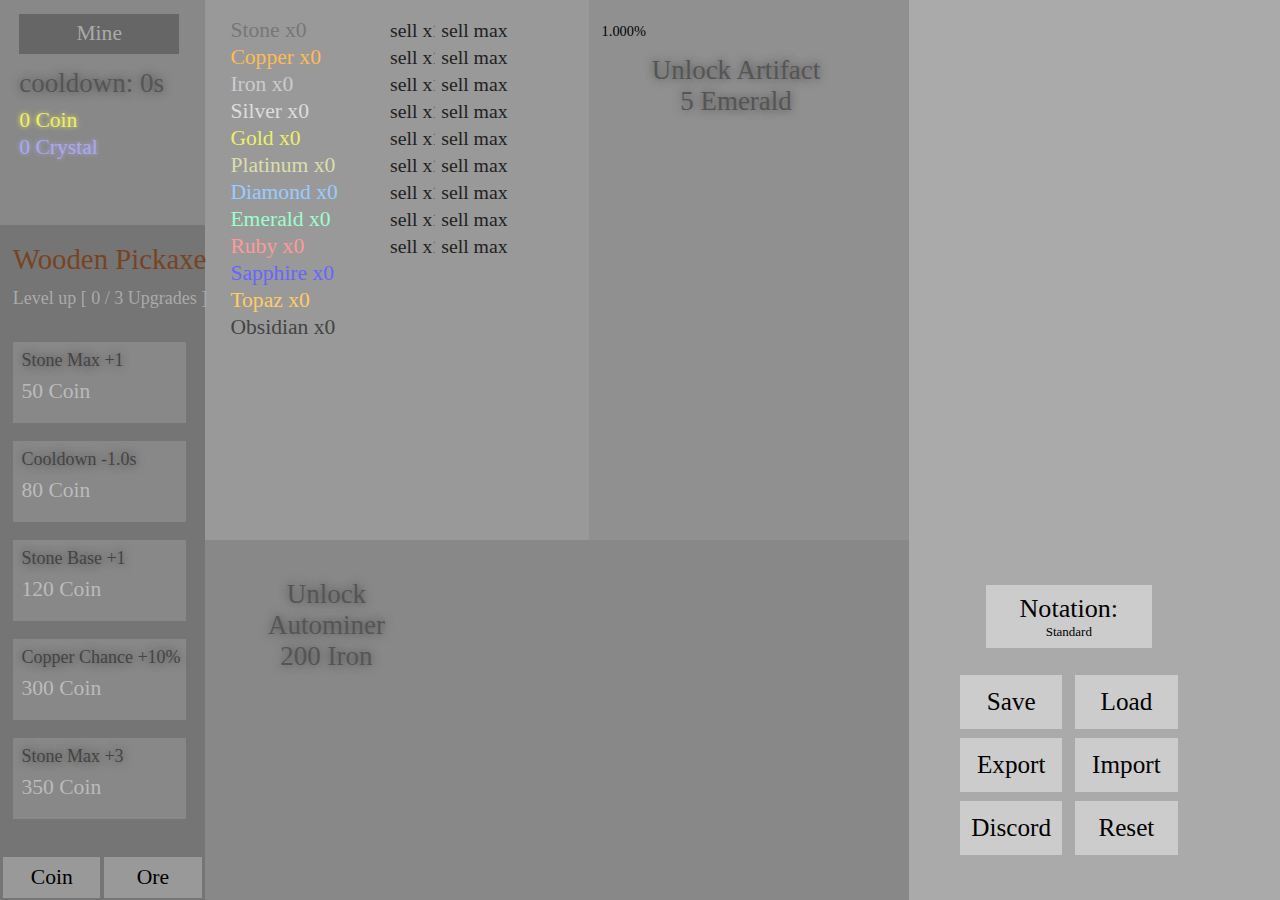
<file: index.html>
<html>
<title>Infinity Miner</title>
<link rel="stylesheet" href="styles/main.css">
</link>
<link rel="stylesheet" href="styles/ore.css">
</link>

<body>
  <div id="container1"></div>
  <div id="container2"></div>
  <div id="container3"></div>
  <div id="container4"></div>
  <div id="container5"></div>
  <button id="mine" type="button" onclick="mine()">Mine</button>
  <div id="cooldown">cooldown: 5.0s</div>
  <div id="coin">0 Coin</div>
  <div id="crystal">0 Crystal</div>
  <button id="automine" onclick="automineswitch()">Auto<br><span id="automineswitch"
      style="font-size: small">OFF</span></button>
  <div id="ore">
    <div id="stone">Stone x0</div><button id="stonesell1" class="sell" type="button" onclick="stonesell1()">sell
      x1</button>
    <button id="stonesellmax" type="button" class="sell" onclick="stonesellmax()">sell max</button>
    <div id="copper">Copper x0</div><button id="coppersell1" class="sell" type="button" onclick="coppersell1()">sell
      x1</button>
    <button id="coppersellmax" type="button" class="sell" onclick="coppersellmax()">sell max</button>
    <div id="iron">Iron x0</div><button id="ironsell1" class="sell" type="button" onclick="ironsell1()">sell x1</button>
    <button id="ironsellmax" type="button" class="sell" onclick="ironsellmax()">sell max</button>
    <div id="silver">Silver x0</div><button id="silversell1" class="sell" type="button" onclick="silversell1()">sell
      x1</button>
    <button id="silversellmax" type="button" class="sell" onclick="silversellmax()">sell max</button>
    <div id="gold">Gold x0</div><button id="goldsell1" class="sell" type="button" onclick="goldsell1()">sell x1</button>
    <button id="goldsellmax" type="button" class="sell" onclick="goldsellmax()">sell max</button>
    <div id="platinum">Platinum x0</div><button id="platinumsell1" class="sell" type="button"
      onclick="platinumsell1()">sell x1</button>
    <button id="platinumsellmax" type="button" class="sell" onclick="platinumsellmax()">sell max</button>
    <div id="diamond">Diamond x0</div><button id="diamondsell1" class="sell" type="button" onclick="diamondsell1()">sell
      x1</button>
    <button id="diamondsellmax" type="button" class="sell" onclick="diamondsellmax()">sell max</button>
    <div id="emerald">Emerald x0</div><button id="emeraldsell1" class="sell" type="button" onclick="emeraldsell1()">sell
      x1</button>
    <button id="emeraldsellmax" type="button" class="sell" onclick="emeraldsellmax()">sell max</button>
    <div id="ruby">Ruby x0</div><button id="rubysell1" class="sell" type="button" onclick="rubysell1()">sell
      x1</button>
    <button id="rubysellmax" type="button" class="sell" onclick="rubysellmax()">sell max</button>
    <div id="sapphire">Sapphire x0</div>
    <div id="topaz">Topaz x0</div>
    <div id="obsidian">Obsidian x0</div>
  </div>
  <div id="pick">
    <div id="curpicklv">Wooden Pickaxe</div>
    <div id="picklvup" onclick="test()">Level up [ 0 / 2 Upgrades ]</div>
    <div id="stonepermine">1 ~ 2</div>
    <div id="pickupgrades">
      <div id="pickupgrade1" onclick="pickupgrade(0)">
        <div id="pickupgrade1detail" class="pickupgradedetail"></div>
        <div id="pickupgrade1price" class="pickupgradeprice"></div>
      </div>
      <div id="pickupgrade2" onclick="pickupgrade(1)">
        <div id="pickupgrade2detail" class="pickupgradedetail"></div>
        <div id="pickupgrade2price" class="pickupgradeprice"></div>
      </div>
      <div id="pickupgrade3" onclick="pickupgrade(2)">
        <div id="pickupgrade3detail" class="pickupgradedetail"></div>
        <div id="pickupgrade3price" class="pickupgradeprice"></div>
      </div>
      <div id="pickupgrade4" onclick="pickupgrade(3)">
        <div id="pickupgrade4detail" class="pickupgradedetail"></div>
        <div id="pickupgrade4price" class="pickupgradeprice"></div>
      </div>
      <div id="pickupgrade5" onclick="pickupgrade(4)">
        <div id="pickupgrade5detail" class="pickupgradedetail"></div>
        <div id="pickupgrade5price" class="pickupgradeprice"></div>
      </div>
    </div>
    <button id="coinupgrade" onclick="upgradeselect(0)">Coin</button>
    <button id="oreupgrade" onclick="upgradeselect(1)">Ore</button>
  </div>
  <div id="autominer">
    <div>
      <button id="autominerlocked" onclick="unlock()">Unlock Autominer<br>200 Iron</button>
    </div>
    <div>
      <div id="autominerselected" class="autominer">stone</div>
      <button id="autominertierup" class="autominer" onclick="tierup()"></button>
      <button id="autominerintervalup" class="autominer" onclick="intervalup()"></button>
      <button id="autominerpowerup" class="autominer" onclick="powerup()"></button>
      <button id="autominerselectleft" class="autominer" onclick="select(-1)">◀</button>
      <button id="autominerselectright" class="autominer" onclick="select(1)">▶</button>
    </div>
  </div>
  <div id="setting">
    <button id="notationchange" onclick="notationc()">Notation:<br><span id="notationname"
        style="font-size: small">Standard</span></button>
    <button id="save" onclick="save()">Save</button>
    <button id="load" onclick="load()">Load</button>
    <button id="export" onclick="exportdata()">Export</button>
    <button id="import" onclick="importdata()">Import</button>
    <button id="discord" onclick="window.open(`https://discord.gg/mcUPN5w`, `_blank`);">Discord</button>
    <button id="reset" onclick="reset()">Reset</button>
    <input type="text" id="selected" style="display: none"></input>
  </div>
  <div id="artifact">
    <div>
      <button id="artifactlocked" onclick="unlockartifact()">Unlock Artifact<br>5 Emerald</button>
    </div>
    <div id="commonbox" class="artifact box">Common Box x0</div><button id="commonboxopen" class="artifact box boxopen"
      onclick="openbox(0)">Open</button>
    <div id="uncommonbox" class="artifact box">Uncommon Box x0</div>
    <div id="rarebox" class="artifact box">Rare Box x0</div>
    <div id="epicbox" class="artifact box">Epic Box x0</div>
    <div id="legendbox" class="artifact box">Legendary Box x0</div>
    <div id="artifactlist1" class="artifact artifacts"></div>
    <button id="boxselect" class="artifact" onclick="artifactselect(0)">Box</button>
    <button id="artifactselect" class="artifact" onclick="artifactselect(1)">Artifact</button>
    <div id="artifacts1" class="artifact artifacts" onclick="artifactclick(1)">
      <span id="AFname1" style="color: #555; text-shadow: 0px 0px 10px #666">Improved Gear</span>
      <span id="AFrarity1" style="color: #fb5; text-shadow: 0px 0px 10px #c95">[common]</span>
      <div id="AFlevel1" style="color: #ddd; text-shadow: 0px 0px 10px #ddd; font-size: 2.1vmin">Lv. 0 / 30</div>
      <div id="AFdesc1" style="font-size: 1.9vmin; color: #444">Decrease Autominer Interval Limit</div>
    </div>
    <div id="artifacts2" class="artifact artifacts" onclick="artifactclick(2)">
      <span id="AFname2" style="color: #555; text-shadow: 0px 0px 10px #666">Improved Gear</span>
      <span id="AFrarity2" style="color: #fb5; text-shadow: 0px 0px 10px #c95">[common]</span>
      <div id="AFlevel2" style="color: #ddd; text-shadow: 0px 0px 10px #ddd; font-size: 2.1vmin">Lv. 0 / 30</div>
      <div id="AFdesc2" style="font-size: 1.9vmin; color: #444">Decrease Autominer Interval Limit</div>
    </div>
    <div id="artifacts3" class="artifact artifacts" onclick="artifactclick(3)">
      <span id="AFname3" style="color: #555; text-shadow: 0px 0px 10px #666">Improved Gear</span>
      <span id="AFrarity3" style="color: #fb5; text-shadow: 0px 0px 10px #c95">[common]</span>
      <div id="AFlevel3" style="color: #ddd; text-shadow: 0px 0px 10px #ddd; font-size: 2.1vmin">Lv. 0 / 30</div>
      <div id="AFdesc3" style="font-size: 1.9vmin; color: #444">Decrease Autominer Interval Limit</div>
    </div>
    <div id="artifacts4" class="artifact artifacts" onclick="artifactclick(4)">
      <span id="AFname4" style="color: #555; text-shadow: 0px 0px 10px #666">Improved Gear</span>
      <span id="AFrarity4" style="color: #fb5; text-shadow: 0px 0px 10px #c95">[common]</span>
      <div id="AFlevel4" style="color: #ddd; text-shadow: 0px 0px 10px #ddd; font-size: 2.1vmin">Lv. 0 / 30</div>
      <div id="AFdesc4" style="font-size: 1.9vmin; color: #444">Decrease Autominer Interval Limit</div>
    </div>
    <button id="artifactsleft" class="artifact artifacts" onclick="artifacttab(-1)">◀</button>
    <button id="artifactsright" class="artifact artifacts" onclick="artifacttab(1)">▶</button>

  </div>
  <div id="debug">
    <div class="debug" id="Stonegain" style="position: absolute; top: 2.5%; left: 39%; font-size: 1.6vmin">1 - 2</div>
    <div class="debug" id="Coppergain" style="position: absolute; top: 5.5%; left: 39%; font-size: 1.6vmin">1 - 2</div>
    <div class="debug" id="Irongain" style="position: absolute; top: 8.5%; left: 39%; font-size: 1.6vmin">1 - 2</div>
    <div class="debug" id="Silvergain" style="position: absolute; top: 11.5%; left: 39%; font-size: 1.6vmin">1 - 2</div>
    <div class="debug" id="Goldgain" style="position: absolute; top: 14.5%; left: 39%; font-size: 1.6vmin">1 - 2</div>
    <div class="debug" id="Platinumgain" style="position: absolute; top: 17.5%; left: 39%; font-size: 1.6vmin">1 - 2
    </div>
    <div class="debug" id="Diamondgain" style="position: absolute; top: 20.5%; left: 39%; font-size: 1.6vmin">1 - 2
    </div>
    <div class="debug" id="Emeraldgain" style="position: absolute; top: 23.5%; left: 39%; font-size: 1.6vmin">1 - 2
    </div>
    <div class="debug" id="Rubygain" style="position: absolute; top: 26.5%; left: 39%; font-size: 1.6vmin">1 - 2
    </div>
    <div class="debug" id="Boxgain" style="position: absolute; top: 2.5%; left: 47%; font-size: 1.6vmin">2%
    </div>
    <div class="debug" id="autominergaintick" style="position: absolute; top: 61%; left: 20%; font-size: 1.6vmin">10
      Stone / tick</div>
    <div class="debug" id="autominergainsec" style="position: absolute; top: 63%; left: 20%; font-size: 1.6vmin">10
      Stone / second</div>
  </div>

  <script src="javascript/variables.js"></script>
  <script src="javascript/upgrades.js"></script>
  <script src="javascript/loop.js"></script>
  <script src="javascript/data.js"></script>
  <script>
    window.addEventListener("keydown", (e) => {
      if (e.key == "F4") {
        if (debug == false) { debug = true }
        else { debug = false }
      }
    })
    function automineswitch() {
      if (automine == true) {
        automine = false
        document.getElementById("automine").style.backgroundColor = "#aaa"
        document.getElementById("automineswitch").innerHTML = "OFF"; return
      }
      automine = true
      document.getElementById("automine").style.backgroundColor = "#eea"
      document.getElementById("automineswitch").innerHTML = "ON"
    }
    function reset() {
      a = confirm("정말로 리셋하시겠습니까?");
      if (a) { localStorage.clear(); load() }
    }
    function upgradeselect(number) {
      selectedupgrade = number
    }
    function artifactselect(number) {
      selectedartifact = number
    }
    function artifactclick(number) {
      clickedartifact = number
      clicktimer = 50
    }
    function unlock() {
      if (autominerunlock == false && iron >= 200) {
        iron -= 200
        autominerunlock = true
      }
    }
    function tierup() {
      if (orelist[autominertier] >= tierupgprice[autominertier].split(" ")[0]) {
        if (autominertier == 1) {
          copper -= 3000
        }
        if (autominertier == 2) {
          iron -= 2000
        }
        if (autominertier == 3) {
          silver -= 1500
        }
        if (autominertier == 4) {
          gold -= 1750
        }
        if (autominertier == 5) {
          platinum -= 4000
        }
        if (autominertier == 6) {
          diamond -= 10000
        }
        autominertier++
      }
    }
    function intervalup() {
      if (intervalupgs >= 39) {
      intervale = 950
    } else { intervale = 900 }
    if (artifactstat[0]["level"] >= 1) {intervalLimit = 50 / (1.5 ** (artifactstat[0]["level"] + 1))}
    else {intervalLimit = 50}
    nextinterval = autominerinterval * intervale
      if (iron >= Math.floor(300 * (1.35 + 0.005 * intervalupgs) ** intervalupgs)) {
        if (3000 * (0.9 ** intervalupgs) > 50) {
          iron -= Math.floor(300 * (1.35 + 0.005 * intervalupgs) ** intervalupgs)
          intervalupgs++
        } else if (50 * (0.95 ** (intervalupgs - 39)) > intervalLimit) {
          iron -= Math.floor(300 * (1.35 + 0.005 * intervalupgs) ** intervalupgs)
          intervalupgs++
        }
      }
    }
    function powerup() {
      if (copper >= Math.floor(1000 * ((1.15 * (1.005 ** powerupgs)) ** powerupgs))) {
        copper -= Math.floor(1000 * ((1.15 * (1.005 ** powerupgs)) ** powerupgs))
        powerupgs++
      }
    }
    load()
    function isCommon(element) {
      if (element.rarity === 0) {
        return true;
      }
    }
    function isUncommon(element) {
      if (element.rarity === 1) {
        return true;
      }
    }
    function isRare(element) {
      if (element.rarity === 2) {
        return true;
      }
    }
    function isTrue(element) {
      if (element.level != 0) {
        return true;
      }
    }
    function openbox(number) {
      if (box[number] >= 1) {
        box[number] -= 1
        seed = random(1, 10000)
        if (seed <= 8000) {
          commons = artifactstat.filter(isCommon)
          seed2 = random(0, commons.length - 1)
          console.log(commons)
          artifactstat[artifactstat[seed2]["id"]]["level"] += 1
          if (artifactstat[artifactstat[seed2]["id"]]["level"] > artifactstat[artifactstat[seed2]["id"]]["maxlevel"]) {
            artifactstat[artifactstat[seed2]["id"]]["level"] = artifactstat[artifactstat[seed2]["id"]]["maxlevel"]
          }
        } else if (seed <= 9500) {
          uncommons = artifactstat.filter(isUncommon)
          seed2 = random(1, uncommons.length)
          artifactstat[artifactstat[seed2]["id"]]["level"] += 1
          if (artifactstat[artifactstat[seed2]["id"]]["level"] > artifactstat[artifactstat[seed2]["id"]]["maxlevel"]) {
            artifactstat[artifactstat[seed2]["id"]]["level"] = artifactstat[artifactstat[seed2]["id"]]["maxlevel"]
          }
        } else if (seed <= 10000) {
          rares = artifactstat.filter(isRare)
          seed2 = random(1, rares.length)
          artifactstat[artifactstat[seed2]["id"]]["level"] += 1
          if (artifactstat[artifactstat[seed2]["id"]]["level"] > artifactstat[artifactstat[seed2]["id"]]["maxlevel"]) {
            artifactstat[artifactstat[seed2]["id"]]["level"] = artifactstat[artifactstat[seed2]["id"]]["maxlevel"]
          }
        }
      }
    }
    function select(number) {
      selectedore += number
      if (selectedore < 1) { selectedore = 1 }
      if (selectedore > autominertier) { selectedore = autominertier }
    }
    function random(a, b) {
      return Math.floor(Math.random() * (b - a + 1) + a)
    }
    function getore(ore) {
      if (ore[0] == 2) {
        return Math.floor((random(ore[2], ore[2] + ore[3]) * ((artifactstat[2]["level"] + 1) ** 1.4)) * crit)
      }
      else if (ore[0] == 1) {
        if (random(1, 100) < ore[1]) {
          return Math.floor(((artifactstat[2]["level"] + 1) ** 1.4) * crit)
        }
        else {
          return 0
        }
      }
      else if (ore[0] == 0) {
        return 0
      }
    }
    function getbox(number) {
      if (random(1, 100000) <= number && boxgain < 10) {
        box[0] += 1
        boxgain += 1
        console.log(boxgain)
      }
    }
    function mine() {
      if (curcooldown <= 0) {
        if (random(1, 100) <= artifactstat[1]["level"] * 2) {
          crit = Math.floor(30 * (1.4 ** (artifactstat[1]["level"] - 1))) / 10
          console.log(crit)
        } else { crit = 1 }
        if (automine == true) { curcooldown = Math.floor(5 * cooldown * ((artifactstat[2]["level"] + 1) ** 1.2)) } else { curcooldown = Math.floor(cooldown * ((artifactstat[2]["level"] + 1) ** 1.2)) }
        stone += getore(stonetype)
        copper += getore(coppertype)
        iron += getore(irontype)
        silver += getore(silvertype)
        gold += getore(goldtype)
        platinum += getore(platinumtype)
        diamond += getore(diamondtype)
        emerald += getore(emeraldtype)
        ruby += getore(rubytype)
        if (artifactunlock == true) {
          if (automine == true) {
            getbox(Math.floor((artifactstat[2]["level"] + 1) ** 1.4) * 200 / (2 ** boxgain))
          } else {
            getbox(Math.floor((artifactstat[2]["level"] + 1) ** 1.4) * 1000 / (2 ** boxgain))
          }
        }
        minecount += 1
      }
    }
    { // sell
      function stonesell1() {
        if (stone > 0) {
          stone -= 1
          coin += Math.floor(10 * sellmult * (minecount ** (0.13 + (0.02 * artifactstat[4]["level"]))))
        }
      }
      function stonesellmax() {
        coin += Math.floor(stone * 10 * sellmult * (minecount ** (0.13 + (0.02 * artifactstat[4]["level"]))))
        stone = 0
      }
      function coppersell1() {
        if (copper > 0) {
          copper -= 1
          coin += Math.floor(100 * sellmult * (minecount ** (0.13 + (0.02 * artifactstat[4]["level"]))))
        }
      }
      function coppersellmax() {
        coin += Math.floor(copper * 100 * sellmult * (minecount ** (0.13 + (0.02 * artifactstat[4]["level"]))))
        copper = 0
      }
      function ironsell1() {
        if (iron > 0) {
          iron -= 1
          coin += Math.floor(1300 * sellmult * (minecount ** (0.13 + (0.02 * artifactstat[4]["level"]))))
        }
      }
      function ironsellmax() {
        coin += Math.floor(iron * 1300 * sellmult * (minecount ** (0.13 + (0.02 * artifactstat[4]["level"]))))
        iron = 0
      }
      function silversell1() {
        if (silver > 0) {
          silver -= 1
          coin += Math.floor(25000 * sellmult * (minecount ** (0.13 + (0.02 * artifactstat[4]["level"]))))
        }
      }
      function silversellmax() {
        coin += Math.floor(silver * 25000 * sellmult * (minecount ** (0.13 + (0.02 * artifactstat[4]["level"]))))
        silver = 0
      }
      function goldsell1() {
        if (gold > 0) {
          gold -= 1
          coin += Math.floor(1e6 * sellmult * (minecount ** (0.13 + (0.02 * artifactstat[4]["level"]))))
        }
      }
      function goldsellmax() {
        coin += Math.floor(gold * 1e6 * sellmult * (minecount ** (0.13 + (0.02 * artifactstat[4]["level"]))))
        gold = 0
      }
      function platinumsell1() {
        if (platinum > 0) {
          platinum -= 1
          coin += Math.floor(8e7 * sellmult * (minecount ** (0.13 + (0.02 * artifactstat[4]["level"]))))
        }
      }
      function platinumsellmax() {
        coin += Math.floor(platinum * 8e7 * sellmult * (minecount ** (0.13 + (0.02 * artifactstat[4]["level"]))))
        platinum = 0
      }
      function diamondsell1() {
        if (diamond > 0) {
          diamond -= 1
          coin += Math.floor(2e10 * sellmult * (minecount ** (0.13 + (0.02 * artifactstat[4]["level"]))))
        }
      }
      function diamondsellmax() {
        coin += Math.floor(diamond * 2e10 * sellmult * (minecount ** (0.13 + (0.02 * artifactstat[4]["level"]))))
        diamond = 0
      }
      function emeraldsell1() {
        if (emerald > 0) {
          emerald -= 1
          coin += Math.floor(5e13 * sellmult * (minecount ** (0.13 + (0.02 * artifactstat[4]["level"]))))
        }
      }
      function emeraldsellmax() {
        coin += Math.floor(emerald * 5e13 * sellmult * (minecount ** (0.13 + (0.02 * artifactstat[4]["level"]))))
        emerald = 0
      }
      function rubysell1() {
        if (ruby > 0) {
          ruby -= 1
          coin += Math.floor(5e17 * sellmult * (minecount ** (0.13 + (0.02 * artifactstat[4]["level"]))))
        }
      }
      function rubysellmax() {
        coin += Math.floor(ruby * 5e17 * sellmult * (minecount ** (0.13 + (0.02 * artifactstat[4]["level"]))))
        ruby = 0
      }
    }
    function artifacttab(number) {
      if (artifactunlocked.length == 0) { console.log("no artifacts"); return }
      artifactpage += number
      if (artifactpage < 0) {
        artifactpage = 0
      }
      if (artifactpage > Math.floor((artifactunlocked.length - 1) / 4)) {
        artifactpage = Math.floor((artifactunlocked.length - 1) / 4)
      }
    }
    function logarithm(number) {
      if (number == 0) { return 0 }
      if (number == Infinity) { return "Infinity" }
      return "e" + Math.log10(number).toFixed(2)
    }
    function hexatrigesimal(number) {
      return number.toString(36)
    }
    function error(number) {
      a = 'E'
      a = a + String.fromCharCode(random(769, 878))
      a = a + 'R'
      a = a + String.fromCharCode(random(769, 878))
      a = a + 'R'
      a = a + String.fromCharCode(random(769, 878))
      a = a + 'O'
      a = a + String.fromCharCode(random(769, 878))
      a = a + 'R'
      a = a + String.fromCharCode(random(769, 878))
      return a
    }
    function letters(number) {
      standards = []
      for (j = 97; j < 123; j++) {
        standards.push(String.fromCharCode(j))
      }
      standardpointer = -1
      if (number == Infinity) { return "Infinity" }
      if (number < 1000) {
        return Math.floor(number)
      } else if (number < 1000 ** (standards.length - 1)) {
        returnnumber = number
        while (returnnumber >= 1000) {
          returnnumber /= 1000
          standardpointer += 1
        }
        result = String(returnnumber.toFixed(1)) + standards[standardpointer]
        return result
      } else {
        return scientific(number)
      }
    }
    function scientific(number) {
      if (number == Infinity) { return "Infinity" }
      if (number < 1000) {
        return Math.floor(number)
      } else {
        return number.toExponential(2).replace("+", "")
      }
    }
    function standard(number) {
      const standards = [' K', ' M', ' B', ' T', ' Qa', ' Qt', ' Sx', ' Sp', ' Oc', ' No', ' Dc', ' UDc', ' DDc', ' TDc', ' QaDc', ' QtDc', ' SxDc', ' SpDc', ' ODc', ' NDc', ' Vg', ' UVg', ' DVg', ' TVg', ' QaVg', ' QtVg', ' SxVg', ' SpVg', ' OVg', ' NVg', ' Tg']
      standardpointer = -1
      if (number == Infinity) { return "Infinity" }
      if (number < 1000) {
        return Math.floor(number)
      } else if (number < 1000 ** (standards.length - 1)) {
        returnnumber = number
        while (returnnumber >= 1000) {
          returnnumber /= 1000
          standardpointer += 1
        }
        result = String(returnnumber.toFixed(1)) + standards[standardpointer]
        return result
      } else {
        return scientific(number)
      }
    }
    function engineering(number) {
      standardpointer = 0
      if (number == Infinity) { return "Infinity" }
      if (number < 1000) {
        return Math.floor(number)
      } else if (number < 1000 ** (standards.length - 1)) {
        returnnumber = number
        while (returnnumber >= 1000) {
          returnnumber /= 1000
          standardpointer += 3
        }
        if (returnnumber > 100) {result = returnnumber.toFixed(1) + 'e' + standardpointer} else {result = returnnumber.toFixed(2) + 'e' + standardpointer}
        return result
      } else {
        return scientific(number)
      }
    }
    function unlockartifact() {
      if (emerald >= 5) {
        emerald -= 5
        artifactunlock = true
        box[0] += 1
      }
    }
    function notation(number) {
      if (notationsel == 0) return standard(number)
      if (notationsel == 1) return scientific(number)
      if (notationsel == 2) return engineering(number)
      if (notationsel == 3) return letters(number)
      if (notationsel == 4) return logarithm(number)
      if (notationsel == 5) return error(number)
    }
    function notationc() {
      notationsel += 1
      if (notationsel > 4) { notationsel = 0 }
    }
  </script>
</body>

</html>
</file>
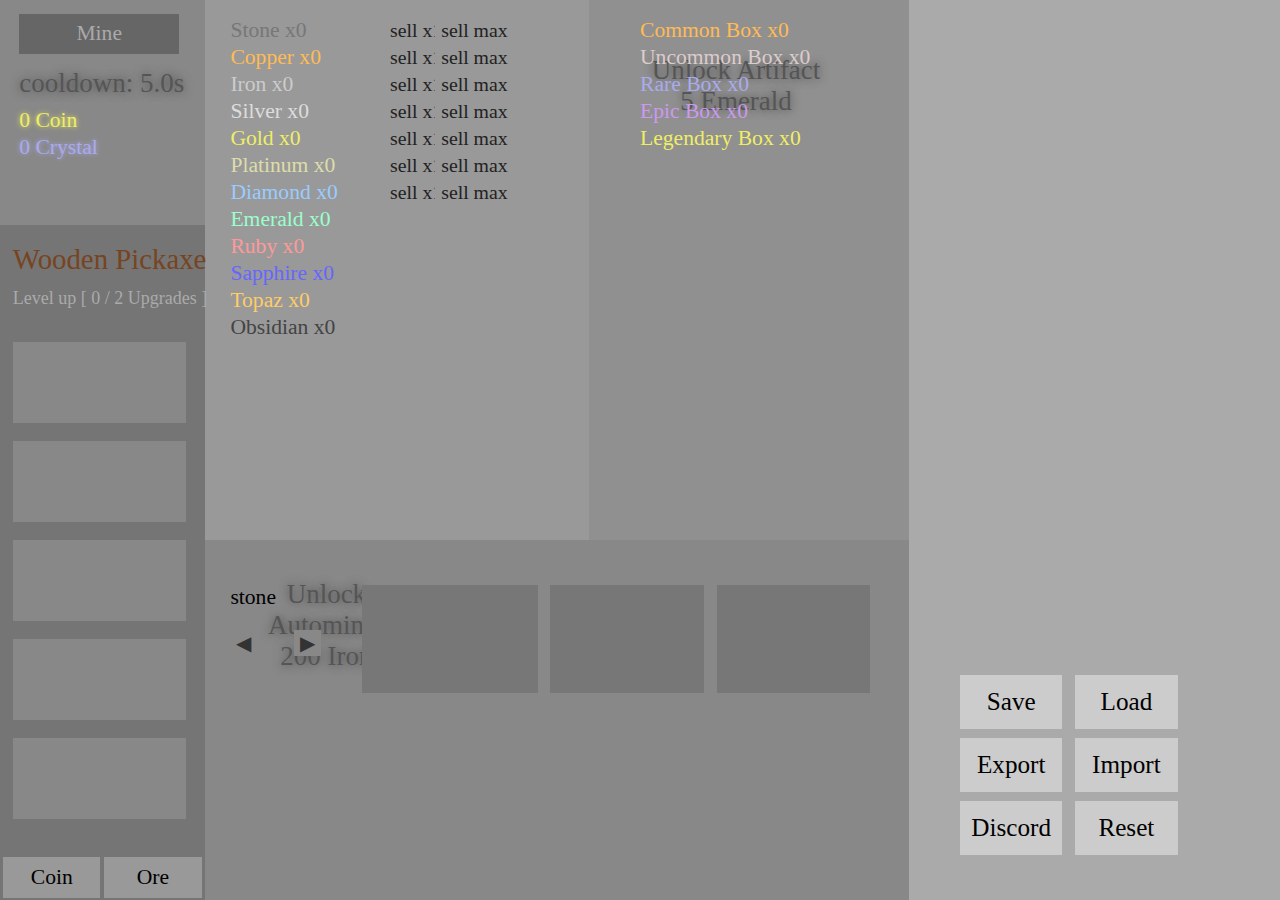
<file: main.html>
<html>
  <title>Infinity Miner</title>
  <link rel="stylesheet" href="styles/main.css"></link>
  <link rel="stylesheet" href="styles/ore.css"></link>
  <body> 
    <div id="container1"></div>
    <div id="container2"></div>
    <div id="container3"></div>
    <div id="container4"></div>
    <div id="container5"></div>
      <button id="mine" type="button" onclick="mine()">Mine</button>
      <div id="cooldown">cooldown: 5.0s</div>
      <div id="coin">0 Coin</div>
      <div id="crystal">0 Crystal</div>
    <div id="ore">
      <div id="stone">Stone x0</div><button id="stonesell1" class="sell" type="button" onclick="stonesell1()">sell x1</button>
      <button id="stonesellmax" type="button" class="sell" onclick="stonesellmax()">sell max</button>
      <div id="copper">Copper x0</div><button id="coppersell1" class="sell" type="button" onclick="coppersell1()">sell x1</button>
      <button id="coppersellmax" type="button" class="sell" onclick="coppersellmax()">sell max</button>
      <div id="iron">Iron x0</div><button id="ironsell1" class="sell" type="button" onclick="ironsell1()">sell x1</button>
      <button id="ironsellmax" type="button" class="sell" onclick="ironsellmax()">sell max</button>
      <div id="silver">Silver x0</div><button id="silversell1" class="sell" type="button" onclick="silversell1()">sell x1</button>
      <button id="silversellmax" type="button" class="sell" onclick="silversellmax()">sell max</button>
      <div id="gold">Gold x0</div><button id="goldsell1" class="sell" type="button" onclick="goldsell1()">sell x1</button>
      <button id="goldsellmax" type="button" class="sell" onclick="goldsellmax()">sell max</button>
      <div id="platinum">Platinum x0</div><button id="platinumsell1" class="sell" type="button" onclick="platinumsell1()">sell x1</button>
      <button id="platinumsellmax" type="button" class="sell" onclick="platinumsellmax()">sell max</button>
      <div id="diamond">Diamond x0</div><button id="diamondsell1" class="sell" type="button" onclick="diamondsell1()">sell x1</button>
      <button id="diamondsellmax" type="button" class="sell" onclick="diamondsellmax()">sell max</button>
      <div id="emerald">Emerald x0</div>
      <div id="ruby">Ruby x0</div>
      <div id="sapphire">Sapphire x0</div>
      <div id="topaz">Topaz x0</div>
      <div id="obsidian">Obsidian x0</div>
    </div>
    <div id="pick">
      <div id="curpicklv">Wooden Pickaxe</div>
      <div id="picklvup" onclick="test()">Level up [ 0 / 2 Upgrades ]</div>
      <div id="stonepermine">1 ~ 2</div>
      <div id="pickupgrades">
        <div id="pickupgrade1" onclick="pickupgrade(0)">
          <div id="pickupgrade1detail" class="pickupgradedetail"></div>
          <div id="pickupgrade1price" class="pickupgradeprice"></div>
        </div>
        <div id="pickupgrade2" onclick="pickupgrade(1)">
          <div id="pickupgrade2detail" class="pickupgradedetail"></div>
          <div id="pickupgrade2price" class="pickupgradeprice"></div>
        </div>
        <div id="pickupgrade3" onclick="pickupgrade(2)">
          <div id="pickupgrade3detail" class="pickupgradedetail"></div>
          <div id="pickupgrade3price" class="pickupgradeprice"></div>
        </div>
        <div id="pickupgrade4" onclick="pickupgrade(3)">
          <div id="pickupgrade4detail" class="pickupgradedetail"></div>
          <div id="pickupgrade4price" class="pickupgradeprice"></div>
        </div>
        <div id="pickupgrade5" onclick="pickupgrade(4)">
          <div id="pickupgrade5detail" class="pickupgradedetail"></div>
          <div id="pickupgrade5price" class="pickupgradeprice"></div>
        </div>
      </div>
      <button id="coinupgrade" onclick="upgradeselect(0)">Coin</button>
      <button id="oreupgrade" onclick="upgradeselect(1)">Ore</button>
    </div>
    <div id="autominer">
      <div>
        <button id="autominerlocked" onclick="unlock()">Unlock Autominer<br>200 Iron</button>
      </div>
      <div>
        <div id="autominerselected" class="autominer">stone</div>   
        <button id="autominertierup" class="autominer" onclick="tierup()"></button>
        <button id="autominerintervalup" class="autominer" onclick="intervalup()"></button>
        <button id="autominerpowerup" class="autominer" onclick="powerup()"></button>
        <button id="autominerselectleft" class="autominer" onclick="select(-1)">◀</button>
        <button id="autominerselectright" class="autominer" onclick="select(1)">▶</button>
      </div>
    </div>
    <div id="setting">
      <button id="save" onclick="save()">Save</button>
      <button id="load" onclick="load()">Load</button>
      <button id="export" onclick="exportdata()">Export</button>
      <button id="import" onclick="importdata()">Import</button>
      <button id="discord" onclick="window.open(`https://discord.gg/mcUPN5w`, `_blank`);">Discord</button>
      <button id="reset" onclick="reset()">Reset</button>
      <input type="text" id="selected" style="display: none"></input>
    </div>
    <div id="artifact">
      <div>
        <button id="artifactlocked" onclick="unlockartifact()">Unlock Artifact<br>5 Emerald</button>
      </div>
      <div id="commonbox" class="box">Common Box x0</div>
      <div id="uncommonbox" class="box">Uncommon Box x0</div>
      <div id="rarebox" class="box">Rare Box x0</div>
      <div id="epicbox" class="box">Epic Box x0</div>
      <div id="legendbox" class="box">Legendary Box x0</div>
    </div>
    
    <script href="javascript/variables.js"></script>
    <script href="javascript/upgrades.js"></script>
    <script>
      function reset() {
        a = confirm("정말로 리셋하시겠습니까?"); 
        if (a) {localStorage.clear(); load()}
      }
      function upgradeselect(number) {
        selectedupgrade = number
      } 
      function exportdata() {
        obj = document.getElementById("selected");
        obj.style.display = 'block'
        obj.value = btoa(JSON.stringify(localStorage));
        obj.select();
        document.execCommand("copy");
        obj.setSelectionRange(0, 0);
        obj.style.display = 'none'
      }
      function importdata() {
        imp = prompt()
        importjson = JSON.parse(atob(imp))
        localStorage.clear()
        for (i in importjson) {
          localStorage.setItem(i, importjson[i])
        }
        load()
      }
      function unlock() {
        if (autominerunlock == false && iron >= 200) {
          iron -= 200
          autominerunlock = true
        }
      }
      function tierup() {
        if (orelist[autominertier] >= tierupgprice[autominertier].split(" ")[0]) {
          if (autominertier == 1) {
            copper -= 3000
          }
          if (autominertier == 2) {
            iron -= 2000
          }
          if (autominertier == 3) {
            silver -= 1500
          }
          if (autominertier == 4) {
            gold -= 1750
          }
          if (autominertier == 5) {
            platinum -= 4000
          }
          autominertier++
        }
      }
      function intervalup() {
        if (iron >= Math.floor(300 * ((1.2 * (1.011 ** intervalupgs)) ** intervalupgs)) && 
        3000 * (0.9 ** intervalupgs) > 50) {
          iron -= Math.floor(300 * ((1.2 * (1.011 ** intervalupgs)) ** intervalupgs))
          intervalupgs++
        }
      }
      function powerup() {
        if (copper >= Math.floor(1000 * ((1.15 * (1.005 ** powerupgs)) ** powerupgs))) {
          copper -= Math.floor(1000 * ((1.15 * (1.005 ** powerupgs)) ** powerupgs))
          powerupgs++
        }
      }
      function save() {
        localStorage.upgradebought = JSON.stringify(upgradeboughtlist)
        localStorage.oreupgradebought = JSON.stringify(oreupgradeboughtlist)
        localStorage.stone = stone
        localStorage.copper = copper
        localStorage.iron = iron
        localStorage.silver = silver
        localStorage.gold = gold
        localStorage.platinum = platinum
        localStorage.diamond = diamond
        localStorage.emerald = emerald
        localStorage.coin = coin
        localStorage.upgrades = upgrades
        localStorage.cooldown = cooldown
        localStorage.sellmult = sellmult
        localStorage.picklevel = picklevel
        localStorage.autominerunlock = Number(autominerunlock)
        localStorage.autominertier = autominertier
        localStorage.autominerinterval = autominerinterval
        localStorage.autominerpower = autominerpower
        localStorage.autominerpowermult = autominerpowermult
        localStorage.stonetype = JSON.stringify(stonetype)
        localStorage.coppertype = JSON.stringify(coppertype)
        localStorage.irontype = JSON.stringify(irontype)
        localStorage.silvertype = JSON.stringify(silvertype)
        localStorage.goldtype = JSON.stringify(goldtype)
        localStorage.platinumtype = JSON.stringify(platinumtype)
        localStorage.diamondtype = JSON.stringify(diamondtype)
        localStorage.emeraldtype = JSON.stringify(emeraldtype)
        localStorage.intervalupgs = intervalupgs
        localStorage.powerupgs = powerupgs
      }
      function load() {
        upgradeboughtlist = JSON.parse(localStorage.upgradebought || "[]")
        oreupgradeboughtlist = JSON.parse(localStorage.oreupgradebought || "[]")
        stone = Number(localStorage.stone || 0)
        copper = Number(localStorage.copper || 0)
        iron = Number(localStorage.iron || 0)
        silver = Number(localStorage.silver || 0)
        gold = Number(localStorage.gold || 0)
        platinum = Number(localStorage.platinum || 0)
        diamond = Number(localStorage.diamond || 0)
        emerald = Number(localStorage.emerald || 0)
        coin = Number(localStorage.coin || 0)
        upgrades = Number(localStorage.upgrades || 0)
        cooldown = Number(localStorage.cooldown || 50)
        sellmult = Number(localStorage.sellmult || 1)
        picklevel = Number(localStorage.picklevel || 0)
        autominertier = Number(localStorage.autominertier || 1)
        autominerinterval = Number(localStorage.autominerinterval || 3)
        autominerpower = Number(localStorage.autominerpower || 100)
        autominerpowermult = Number(localStorage.autominerpowermult || 1)
        intervalupgs = Number(localStorage.intervalupgs || 0)
        powerupgs = Number(localStorage.powerupgs || 0)
        stonetype = JSON.parse(localStorage.stonetype || "[2, 1, 1]")
        coppertype = JSON.parse(localStorage.coppertype || "[0, 50]")
        irontype = JSON.parse(localStorage.irontype || "[0, 30]")
        silvertype = JSON.parse(localStorage.silvertype || "[0, 10]")
        goldtype = JSON.parse(localStorage.goldtype || "[0, 5]")
        platinumtype = JSON.parse(localStorage.platinumtype || "[0, 3]")
        diamondtype = JSON.parse(localStorage.diamondtype || "[0, 2]")
        emeraldtype = JSON.parse(localStorage.emeraldtype || "[0, 1]")
        autominerunlock = Boolean(Number(localStorage.autominerunlock) || 0)

        // upgrade load
        upgradecopied = []
        upgradelist = []
        deepcopy(upgradelistr, upgradelist)
        deepcopy(oreupgradelistr, oreupgradelist)
        deepcopy(upgradeboughtlist, upgradecopied)
        deepcopy(oreupgradeboughtlist, oreupgradecopied)
        upgradecopied.sort(function(a, b) {
        return a - b;
        })
        oreupgradecopied.sort(function(a, b) {
        return a - b;
        })
        while (upgradecopied.length != 0) {
          upgradelist.splice(upgradecopied[0], 1)
          upgradecopied.shift()
        }
        while (oreupgradecopied.length != 0) { 
          oreupgradelist.splice(oreupgradecopied[0], 1)
          oreupgradecopied.shift()
        }
        upgradelist.push('Unknown | Infinity Coin')
        upgradelist.push('Unknown | Infinity Coin')
        upgradelist.push('Unknown | Infinity Coin')
        upgradelist.push('Unknown | Infinity Coin')
        upgradelist.push('Unknown | Infinity Coin')
        oreupgradelist.push('Unknown | Infinity Ore')
        oreupgradelist.push('Unknown | Infinity Ore')
        oreupgradelist.push('Unknown | Infinity Ore')
        oreupgradelist.push('Unknown | Infinity Ore')
        oreupgradelist.push('Unknown | Infinity Ore') 
      }
      load()
      function select(number) {
        selectedore += number
        if (selectedore < 1) {selectedore = 1}
        if (selectedore > autominertier) {selectedore = autominertier}
      }
      function random(a, b) {
        return Math.floor( Math.random() * ( b - a + 1) + a )
      }
      function getore(ore) {
        if (ore[0] == 2) {
          return random(ore[2], ore[2] + ore[3])
        }
        else if (ore[0] == 1) {
          if (random(1, 100) < ore[1]) {
            return 1
          }
          else {
            return 0
          }
        }
        else if (ore[0] == 0) {
          return 0
        }
      }
      function mine() {
        if (curcooldown <= 0) {
          curcooldown = cooldown
          stone += getore(stonetype)
          copper += getore(coppertype)
          iron += getore(irontype)
          silver += getore(silvertype)
          gold += getore(goldtype)
          platinum += getore(platinumtype)
          diamond += getore(diamondtype)
          emerald += getore(emeraldtype)
        }
      }
      { // sell
      function stonesell1() {
        if (stone > 0) {
          stone -= 1
          coin += Math.floor(10 * sellmult)
        }
      }
      function stonesellmax() {
        coin += Math.floor(stone * 10 * sellmult)
        stone = 0
      }
      function coppersell1() {
        if (copper > 0) {
          copper -= 1
          coin += Math.floor(100 * sellmult)
        }
      }
      function coppersellmax() {
        coin += Math.floor(copper * 100 * sellmult)
        copper = 0
      }
      function ironsell1() {
        if (iron > 0) {
          iron -= 1
          coin += Math.floor(1300 * sellmult)
        }
      }
      function ironsellmax() {
        coin += Math.floor(iron * 1300 * sellmult)
        iron = 0
      }
      function silversell1() {
        if (silver > 0) {
          silver -= 1
          coin += Math.floor(25000 * sellmult)
        }
      }
      function silversellmax() {
        coin += Math.floor(silver * 25000 * sellmult)
        silver = 0
      }
      function goldsell1() {
        if (gold > 0) {
          gold -= 1
          coin += Math.floor(1e6 * sellmult)
        }
      }
      function goldsellmax() {
        coin += Math.floor(gold * 1e6 * sellmult)
        gold = 0
      }
      function platinumsell1() {
        if (platinum > 0) {
          platinum -= 1
          coin += Math.floor(8e7 * sellmult)
        }
      }
      function platinumsellmax() {
        coin += Math.floor(platinum * 8e7 * sellmult)
        platinum = 0
      }
      function diamondsell1() {
        if (diamond > 0) {
          diamond -= 1
          coin += Math.floor(2e10 * sellmult)
        }
      }
      function diamondsellmax() {
        coin += Math.floor(diamond * 2e10 * sellmult)
        diamond = 0
      }
      function emeraldsell1() {
        if (emerald > 0) {
          emerald -= 1
          coin += Math.floor(1e13 * sellmult)
        }
      }
      function emeraldsellmax() {
        coin += Math.floor(emerald * 1e13 * sellmult)
        emerald = 0
      }
      }

      function test() {
        if (upgrades >= pickupglist[picklevel] && pickupgprice[picklevel].split(" ")[0] <= orelist[picklevel]) {
          if (picklevel == 0) {
            stone -= 10
            coppertype[0] = 1
          }
          if (picklevel == 1) {
            copper -= 20
            irontype[0] = 1
          }
          if (picklevel == 2) {
            iron -= 30
            silvertype[0] = 1
          }
          if (picklevel == 3) {
            silver -= 40
            goldtype[0] = 1
          }
          if (picklevel == 4) {
            gold -= 60
            platinumtype[0] = 1
          }
          if (picklevel == 5) {
            platinum -= 300
            diamondtype[0] = 1
          }
          if (picklevel == 6) {
            diamond -= 1200
            emeraldtype[0] = 1
          }
          picklevel++
        }
      }
      function scientific(number) {
        if (number < 10000) {
          return Math.floor(number)
        } else {
          return number.toExponential(2).replace("+","")
        }
      }
      function unlockartifact() {
        if (emerald >= 5) {
          emerald -= 5
          artifactunlock = true
        }
      }
      function notation(number) {
        return scientific(number)
      }
      function autominer() {
        setTimeout(function() {
          if (autominerunlock) {
            if (selectedore == 1) {stone += Math.floor(autominerpower * autominerpowermult)}
            if (selectedore == 2) {copper += Math.floor(autominerpower / 5 * autominerpowermult)}
            if (selectedore == 3) {iron += Math.floor(autominerpower / 40 * autominerpowermult)}
            if (selectedore == 4) {silver += Math.floor(autominerpower / 300 * autominerpowermult)}
            if (selectedore == 5) {gold += Math.floor(autominerpower / 3000 * autominerpowermult)}
            if (selectedore == 6) {platinum += Math.floor(autominerpower / 40000 * autominerpowermult)}
            }
          autominer()
        }, autominerinterval * 1000)
      }
      autominer()
      setInterval(function() {
        if (curcooldown != 0) {
          curcooldown -= 1
        }
        document.getElementById('commonbox').innerHTML = 'Common Box x' + box[0]
        document.getElementById('uncommonbox').innerHTML = 'Uncommon Box x' + box[1]
        document.getElementById('rarebox').innerHTML = 'Rare Box x' + box[2]
        document.getElementById('epicbox').innerHTML = 'Epic Box x' + box[3]
        document.getElementById('legendbox').innerHTML = 'Legendary Box x' + box[4]
        document.getElementById('cooldown').innerHTML = 'cooldown: ' + curcooldown / 10 + 's'
        document.getElementById('coin').innerHTML = notation(coin) + " Coin"
        document.getElementById('stone').innerHTML = 'Stone x' + notation(stone)
        document.getElementById('copper').innerHTML = 'Copper x' + notation(copper)
        document.getElementById('iron').innerHTML = 'Iron x' + notation(iron)
        document.getElementById('silver').innerHTML = 'Silver x' + notation(silver)
        document.getElementById('gold').innerHTML = 'Gold x' + notation(gold)
        document.getElementById('platinum').innerHTML = 'Platinum x' + notation(platinum)
        document.getElementById('diamond').innerHTML = 'Diamond x' + notation(diamond)
        document.getElementById('emerald').innerHTML = 'Emerald x' + notation(emerald)
        if (upgrades < pickupglist[picklevel]) {document.getElementById('picklvup').innerHTML = 'Level up [ ' + upgrades + " / " + pickupglist[picklevel] + " Upgrades ]"}
        else {document.getElementById('picklvup').innerHTML = 'Level up [ ' + pickupgprice[picklevel] + ' ]'}
        document.getElementById('curpicklv').innerHTML = picknames[picklevel]
        document.getElementById('curpicklv').style.color = pickcolor[picklevel]
        document.getElementById('stonepermine').innerHTML = '' + Math.floor((picklevel + 2) / 2) + ' ~ ' + Math.floor((picklevel + 3) / 1.5)
        if (selectedupgrade == 0) {
          document.getElementById('pickupgrade1detail').innerHTML = upgradelist[0].split('|')[0]
          document.getElementById('pickupgrade2detail').innerHTML = upgradelist[1].split('|')[0]
          document.getElementById('pickupgrade3detail').innerHTML = upgradelist[2].split('|')[0]
          document.getElementById('pickupgrade4detail').innerHTML = upgradelist[3].split('|')[0]
          document.getElementById('pickupgrade5detail').innerHTML = upgradelist[4].split('|')[0]
          document.getElementById('pickupgrade1price').innerHTML = upgradelist[0].split('|')[1]
          document.getElementById('pickupgrade2price').innerHTML = upgradelist[1].split('|')[1]
          document.getElementById('pickupgrade3price').innerHTML = upgradelist[2].split('|')[1]
          document.getElementById('pickupgrade4price').innerHTML = upgradelist[3].split('|')[1]
          document.getElementById('pickupgrade5price').innerHTML = upgradelist[4].split('|')[1]
        } else if (selectedupgrade == 1) {
          document.getElementById('pickupgrade1detail').innerHTML = oreupgradelist[0].split('|')[0]
          document.getElementById('pickupgrade2detail').innerHTML = oreupgradelist[1].split('|')[0]
          document.getElementById('pickupgrade3detail').innerHTML = oreupgradelist[2].split('|')[0]
          document.getElementById('pickupgrade4detail').innerHTML = oreupgradelist[3].split('|')[0]
          document.getElementById('pickupgrade5detail').innerHTML = oreupgradelist[4].split('|')[0]
          document.getElementById('pickupgrade1price').innerHTML = oreupgradelist[0].split('|')[1]
          document.getElementById('pickupgrade2price').innerHTML = oreupgradelist[1].split('|')[1]
          document.getElementById('pickupgrade3price').innerHTML = oreupgradelist[2].split('|')[1]
          document.getElementById('pickupgrade4price').innerHTML = oreupgradelist[3].split('|')[1]
          document.getElementById('pickupgrade5price').innerHTML = oreupgradelist[4].split('|')[1]
        }
        document.getElementById('autominertierup').innerHTML = 'Tier Upgrade<br>' + tierupgprice[autominertier - 1].split(" ")[1] + ' > ' + tierupgprice[autominertier].split(" ")[1] + '<br>' + tierupgprice[autominertier]
        if (autominerinterval * 900 > 50) {
          document.getElementById('autominerintervalup').innerHTML = 'Interval Upgrade<br>' + (1000 * autominerinterval).toFixed(1) + 'ms > ' + (900 * autominerinterval).toFixed(1) + 'ms<br>' + notation(Math.floor(300 * ((1.2 * (1.011 ** intervalupgs)) ** intervalupgs))) + ' Iron'
        } else if (autominerinterval * 1000 > 50) {
          document.getElementById('autominerintervalup').innerHTML = 'Interval Upgrade<br>' + (1000 * autominerinterval).toFixed(1) + 'ms > 50.0ms<br>' + notation(Math.floor(300 * ((1.2 * (1.011 ** intervalupgs)) ** intervalupgs))) + ' Iron'
        } else {
          document.getElementById('autominerintervalup').innerHTML = 'Interval Upgrade<br> 50.0 ms'
        }
        document.getElementById('autominerpowerup').innerHTML = 'Power Upgrade<br>' + notation(100 * ((1.15 ** powerupgs) + powerupgs)) + ' > ' + notation(100 * ((1.15 ** (powerupgs + 1)) + powerupgs + 1)) + '<br>' + notation(Math.floor(1000 * ((1.15 * (1.005 ** powerupgs)) ** powerupgs))) + ' Copper'
        document.getElementById('autominerselected').innerHTML = picknames[selectedore].split(" ")[0]
        document.getElementById('autominerselected').style.color = pickcolor[selectedore]
        if (autominerunlock == true) {
          document.getElementById('autominerlocked').style.display = 'none'
          for (i=0; i<document.getElementsByClassName('autominer').length; i++) {document.getElementsByClassName('autominer')[i].style.display = 'block'}
        } else {
          document.getElementById('autominerlocked').style.display = 'block'
          for (i=0; i<document.getElementsByClassName('autominer').length; i++) {document.getElementsByClassName('autominer')[i].style.display = 'none'}
        }
        if (artifactunlock == true) {
          document.getElementById('artifactlocked').style.display = 'none'
          for (i=0; i<document.getElementsByClassName('box').length; i++) {document.getElementsByClassName('box')[i].style.display = 'block'}
        } else {
          document.getElementById('artifactlocked').style.display = 'block'
          for (i=0; i<document.getElementsByClassName('box').length; i++) {document.getElementsByClassName('box')[i].style.display = 'none'}
        }
        if (coppertype[0] == 1 && coppertype[1] == 100) {
          coppertype[0] = 2
        }
        if (irontype[0] == 1 && irontype[1] == 100) {
          irontype[0] = 2
        }
        if (silvertype[0] == 1 && silvertype[1] == 100) {
          silvertype[0] = 2
        }
        if (goldtype[0] == 1 && goldtype[1] == 100) {
          goldtype[0] = 2
        }
        if (platinumtype[0] == 1 && platinumtype[1] == 100) {
          platinumtype[0] = 2
        }
        if (diamondtype[0] == 1 && diamondtype[1] == 100) {
          diamondtype[0] = 2
        }
        orelist = [stone, copper, iron, silver, gold, platinum, diamond]


        buyabletest(0)
        buyabletest(1)
        buyabletest(2)
        buyabletest(3)
        buyabletest(4)
        if (3000 * (0.9 ** intervalupgs) > 50) {autominerinterval = 3 * (0.9 ** intervalupgs)} else {autominerinterval = 0.05}

        autominerpower = 100 * ((1.16 ** powerupgs) + powerupgs)

        /*           } else if (selectedupgrade == 1) {
            if (oreupgradelist[num].split("|")[1].split(" ")[2] == "Stone") {
              stone -= oreupgradelist[num].split("|")[1].split(" ")[1]}
            if (oreupgradelist[num].split("|")[1].split(" ")[2] == "Copper") {
              copper -= oreupgradelist[num].split("|")[1].split(" ")[1]}
            if (oreupgradelist[num].split("|")[1].split(" ")[2] == "Iron") {
              iron -= oreupgradelist[num].split("|")[1].split(" ")[1]}
            if (oreupgradelist[num].split("|")[1].split(" ")[2] == "Silver") {
              silver -= oreupgradelist[num].split("|")[1].split(" ")[1]}
            if (oreupgradelist[num].split("|")[1].split(" ")[2] == "Gold") {
              gold -= oreupgradelist[num].split("|")[1].split(" ")[1]}
            if (oreupgradelist[num].split("|")[1].split(" ")[2] == "Platinum") {
              platinum -= oreupgradelist[num].split("|")[1].split(" ")[1]}
            upgradeboughtlist.push(oreupgradelistr.indexOf(oreupgradelist[num]))
            oreupgradelist.splice(num, 1)
            oreupgradeboughtlist.sort(function(a, b) {
              return a - b;
              */
      }, 100)
    </script>
  </body>
</html>
</file>
<file: styles/main.css>
* {
    font-family: 'silgothic';
    src: url('https://ff.static.1001fonts.net/s/e/segan.light.ttf') format('woff');
    font-weight: normal;
    font-style: normal;
    font-size: 2.4vmin;
  }
  body {
    background-size: cover;
  }
  #container1 {
    position: absolute;
    top: 0%; left: 0%;
    background-color: #888;
    width: 16%; height: 25%;
  }
  #container2 {
    position: absolute;
    top: 0px; left: 16%;
    background-color: #999;
    width: 30%; height: 60%;
  }
  #container3 {
    position: absolute;
    top: 25%; left: 0px;
    background-color: #757575;
    width: 16%; height: 75%;
  }
  #container4 {
    position: absolute;
    top: 60%; left: 16%;
    background-color: #888;
    width: 55%; height: 40%;
  }
  #container5 {
    position: absolute;
    top: 0%; left: 46%;
    background-color: #909090;
    width: 25%; height: 60%;
  }
  body {
    background-color: #aaa;
  }
  button {
    border: none;
    outline: none;
  }
  #mine {
    width: 12.5%; height: 4.5%;
    position: absolute;
    top: 1.5%; left: 1.5%;
    background-color: #666;
    color: #aaa;
    transition: 0.4s
  }
  #mine:hover {
    top: 1.5%; left: 1.3%;
    width: 12.9%; height: 4.5%;
    background-color: #aaa;
    color: #555;
    font-size: 2.3vmin;
    transition: 0.4s
  }
  #mine:active {
    background-color: #ddd;
    color: #444;
    transition: 0.05s
  }
  #coin {
    position: absolute;
    top: 12%; left: 1.5%;
    color: #ee6;
    text-shadow: 0px 0px 5px #ee6
  }
  #crystal {
    position: absolute;
    top: 15%; left: 1.5%;
    color: #aae;
    text-shadow: 0px 0px 5px #aae
  }
  #cooldown {
    font-size: 3vmin; 
    position: absolute; 
    top: 7.5%; left: 1.5%; 
    color: #555;
    text-shadow: 0px 0px 10px #444;
    animation: light 9s infinite;
  }
  #curpicklv {
    position: absolute;
    top: 27%; left: 1%;
    font-size: 3.2vmin;
    color: #742;
  }
  #picklvup {
    position: absolute;
    top: 32%; left: 1%;
    color: #aaa;
    font-size: 2vmin
  }
  #stonepermine { 
    position: absolute;
    top: 250px; left: 12px;
    display: none;
  }
  #pickupgrade1 {
    position: absolute;
    top: 38%; left: 1%;
    width: 13.5%; height: 9%;
    background-color: #888;
    transition: 0.2s
  }
  #pickupgrade2 {
    position: absolute;
    top: 49%; left: 1%;
    width: 13.5%; height: 9%;
    background-color: #888;
    transition: 0.2s
  }
  #pickupgrade1:hover, #pickupgrade2:hover, #pickupgrade3:hover, #pickupgrade4:hover, #pickupgrade5:hover {
    background-color: #909090;
    transform: scale(0.97);
    transition: 0.2s
  }
  #pickupgrade1:active, #pickupgrade2:active, #pickupgrade3:active, #pickupgrade4:active, #pickupgrade5:active {
    background-color: #999;
    transform: scale(0.95);
    transition: 0.1s
  }
  #pickupgrade3 {
    position: absolute;
    top: 60%; left: 1%;
    width: 13.5%; height: 9%;
    background-color: #888;
    transition: 0.2s
  }
  #pickupgrade4 {
    position: absolute;
    top: 71%; left: 1%;
    width: 13.5%; height: 9%;
    background-color: #888;
    transition: 0.2s
  }
  #pickupgrade5 {
    position: absolute;
    top: 82%; left: 1%;
    width: 13.5%; height: 9%;
    background-color: #888;
    transition: 0.2s
  }
  .pickupgradedetail {
    position: relative;
    top: 10%; left: 5%;
    font-size: smaller;
    color: #444;
    text-shadow: 0px 0px 10px #444;
  }
  .pickupgradeprice {
    position: relative;
    top: 20%; left: 5%;
    color: #bbb;
  }
  .pickupgradeprice.buyable {
    color: #fff;
  }
  #autominerlocked {
    position: absolute;
    top: 62%; left: 18%;
    background-color: #888;
    font-size: 3vmin;
    color: #555;
    text-shadow: 0px 0px 10px #444;
    width: 15%; height: 15%;
  }
  #notationchange {
    position: absolute;
    top: 65%; left: 77%;
    width: 13%; height: 7%;
    font-size: 2.9vmin;
    color: black;
    background-color: #ccc;
    transition: 0.2s
  }
  #save {
    position: absolute;
    top: 75%; left: 75%;
    width: 8%; height: 6%;
    font-size: 2.8vmin;
    color: black;
    background-color: #ccc;
    transition: 0.2s
  }
  #notationchange:hover, #save:hover, #load:hover, #export:hover, #import:hover, #discord:hover, #reset:hover {
    background-color: #bbb;
    transform: scale(0.97);
    transition: 0.2s
  }
  #notationchange:active, #save:active, #load:active, #export:active, #import:active, #discord:active, #reset:active {
    transform: scale(0.93);
    transition: 0.1s
  }
  #load {
    position: absolute;
    top: 75%; left: 84%;
    width: 8%; height: 6%;
    font-size: 2.8vmin;
    color: black;
    background-color: #ccc;
    transition: 0.2s
  }
  #export {
    position: absolute;
    top: 82%; left: 75%;
    width: 8%; height: 6%;
    font-size: 2.8vmin;
    color: black;
    background-color: #ccc;
    transition: 0.2s
  }
  #import {
    position: absolute;
    top: 82%; left: 84%;
    width: 8%; height: 6%;
    font-size: 2.8vmin;
    color: black;
    background-color: #ccc;
    transition: 0.2s
  }
  #discord {
    position: absolute;
    top: 89%; left: 75%;
    width: 8%; height: 6%;
    font-size: 2.8vmin;
    color: black;
    background-color: #ccc;
    transition: 0.2s
  }
  #reset {
    position: absolute;
    top: 89%; left: 84%;
    width: 8%; height: 6%;
    font-size: 2.8vmin;
    color: black;
    background-color: #ccc;
    transition: 0.2s
  }
  #autominerselected {
    position: absolute;
    top: 65%; left: 18%;
  }
  .sell {
    background-color: #999;
    color: #222;
    font-size: 2.2vmin;
    transition: background-color 0.2s
  }
  .sell:hover {
    background-color: #909090 !important;
    transition: background-color 0.2s
  }
  .boxopen {
    background-color: #909090;
    color: #222;
    font-size: 2.2vmin;
    transition: background-color 0.2s
  }
  .boxopen:hover {
    background-color: #999 !important;
    transition: background-color 0.2s
  }
  #autominerintervalup {
    position: absolute;
    top: 65%; left: 28.3%;
    width: 13.7%; height: 12%;
    font-size: 2.2vmin;
    background-color: #777;
    color: #bbb;
    transition: 0.2s
  }
  #autominertierup {
    position: absolute;
    top: 65%; left: 43%;
    width: 12%; height: 12%;
    font-size: 2.2vmin;
    background-color: #777;
    color: #bbb;
    transition: 0.2s
  }
  #autominerpowerup {
    position: absolute;
    top: 65%; left: 56%;
    width: 12%; height: 12%;
    font-size: 2.2vmin;
    background-color: #777;
    color: #bbb;
    transition: 0.2s
  }
  #autominerintervalup:hover, #autominertierup:hover, #autominerpowerup:hover {
    transform: scale(0.97);
    transition: 0.2s
  }
  #autominerintervalup:active, #autominertierup:active, #autominerpowerup:active {
    transform: scale(0.95);
    background-color: #7c7c7c;
    transition: 0.1s
  }
  #autominerselectleft {
    position: absolute;
    top: 70%; left: 18%;
    font-size: 20px;
    background-color: #888;
    transition: 0.2s;
    color: #333
  }
  #autominerselectright {
    position: absolute;
    top: 70%; left: 23%;
    font-size: 20px;
    background-color: #888;
    transition: 0.2s;
    color: #333
  }
  #autominerselectleft:hover, #autominerselectright:hover {
    color: #000;
    transform: scale(1.1);
    transition: 0.2s
  }
  #autominerselectleft:active, #autominerselectright:active {
    color: #000;
    transform: scale(1.2);
    transition: 0.1s
  }
  #coinupgrade {
    position: absolute;
    top: 95.25%; left: 0.25%;
    width: 7.6%; height: 4.5%;
    background-color: #999;
    border-width: 2px;
    border-color: #555;
    transition: 0.2s
  }
  #oreupgrade {
    position: absolute;
    top: 95.25%; left: 8.15%;
    width: 7.6%; height: 4.5%;
    background-color: #999;
    border-width: 2px;
    border-color: #555;
    transition: 0.2s
  }
  #coinupgrade:hover, #oreupgrade:hover {
    transform: scale(0.97);
    transition: 0.2s
  }
  #coinupgrade:active, #oreupgrade:active {
    transform: scale(0.95);
    background-color: #aaa;
    transition: 0.2s
  }
  #artifactlocked {
    position: absolute;
    top: 2%; left: 50%;
    background-color: #909090;
    font-size: 3vmin;
    color: #555;
    text-shadow: 0px 0px 10px #444;
    width: 15%; height: 15%;
  }
  #commonbox {
    position: absolute;
    top: 2%; left: 50%;
    color: #fb5
  }
  #commonboxopen {
    position: absolute;
    top: 2%; left: 65%;
  }
  #uncommonbox {
    position: absolute;
    top: 5%; left: 50%;
    color: #dcc
  }
  #rarebox {
    position: absolute;
    top: 8%; left: 50%;
    color: #aae
  }
  #epicbox {
    position: absolute;
    top: 11%; left: 50%;
    color: #c9e
  }
  #legendbox {
    position: absolute;
    top: 14%; left: 50%;
    color: #ee6
  }
  #boxselect {
    position: absolute;
    background-color: #999;
    top: 52%; left: 48%;
    width: 8.6%; height: 4.5%;
    border-width: 2px;
    transition: 0.2s
  }
  #artifactselect {
    position: absolute;
    background-color: #999;
    top: 52%; left: 60%;
    width: 8.6%; height: 4.5%;
    border-width: 2px;
    transition: 0.2s
  }
  #boxselect:hover, #artifactselect:hover {
    transform: scale(0.97);
    transition: 0.2s
  }
  #boxselect:active, #artifactselect:active {
    transform: scale(0.95);
    background-color: #a5a5a5;
    transition: 0.1s
  }
  #artifacts1 {
    position: absolute;
    background-color: #a0a0a0;
    top: 2%; left: 48%;
    width: 20%; height: 9%;
    transition: 0.2s
  }
  #artifacts2 {
    position: absolute;
    background-color: #a0a0a0;
    top: 13%; left: 48%;
    width: 20%; height: 9%;
    transition: 0.2s
  }
  #artifacts3 {
    position: absolute;
    background-color: #a0a0a0;
    top: 24%; left: 48%;
    width: 20%; height: 9%;
    transition: 0.2s
  }
  #artifacts4 {
    position: absolute;
    background-color: #a0a0a0;
    top: 35%; left: 48%;
    width: 20%; height: 9%;
    transition: 0.2s
  }
  #artifactsleft {
    position: absolute;
    top: 46%; left: 53%;
    font-size: 3.0vmin;
    color: #333;
    background-color: #909090;
  }
  #artifactsright {
    position: absolute;
    top: 46%; left: 62%;
    font-size: 3.0vmin;
    color: #333;
    background-color: #909090;
  }
  #artifacts1:hover, #artifacts2:hover, #artifacts3:hover, #artifacts4:hover {
    transform: scale(1.015);
    transition: 0.2s
  }
  #artifacts1:active, #artifacts2:active, #artifacts3:active, #artifacts4:active {
    transform: scale(1.03);
    transition: 0.1s;
    background-color: #aaa;
  }
  #artifactsright:hover, #artifactsleft:hover {
    color: #000;
    transform: scale(1.1);
    transition: 0.2s
  }
  #artifactsright:active, #artifactsleft:active {
    color: #000;
    transform: scale(1.2);
    transition: 0.1s
  }
  #automine {
    position: absolute;
    top: 17%; left: 9%;
    width: 6%; height: 6%;
    background-color: #aaa;
    transition: 0.2s;
  }
  #automine:hover {
    transform: scale(1.05);
    transition: 0.2s;
  }
  @keyframes light {
    0%, 100%{
      color: #aaa; 
      text-shadow: 0px 0px 14px #999;
    }
    50%{
      color: #ddd; 
      text-shadow: 0px 0px 5px #ccc;
    }
  }
</file>
<file: styles/ore.css>
#stone {
    color: #777;
    position: absolute;
    top: 2%; left: 18%
  }
  #stonesell1 {
    position: absolute;
    top: 2%; left: 30%
  }
  #stonesellmax {
    position: absolute;
    top: 2%; left: 34%
  }
  #copper {
    color: #fb5;
    position: absolute;
    top: 5%; left: 18%
  }
  #coppersell1 {
    position: absolute;
    top: 5%; left: 30%
  }
  #coppersellmax {
    position: absolute;
    top: 5%; left: 34%
  }
  #iron {
    color: #ccc;
    position: absolute;
    top: 8%; left: 18%
  }
  #ironsell1 {
    position: absolute;
    top: 8%; left: 30%
  }
  #ironsellmax {
    position: absolute;
    top: 8%; left: 34%
  }
  #silver {
    color: #ddd;
    position: absolute;
    top: 11%; left: 18%
  }
  #silversell1 {
    position: absolute;
    top: 11%; left: 30%
  }
  #silversellmax {
    position: absolute;
    top: 11%; left: 34%
  }
  #gold {
    color: #ee6;
    position: absolute;
    top: 14%; left: 18%
  }
  #goldsell1 {
    position: absolute;
    top: 14%; left: 30%
  }
  #goldsellmax {
    position: absolute;
    top: 14%; left: 34%
  }
  #platinum {
    color: #dda;
    position: absolute;
    top: 17%; left: 18%
  }
  #platinumsell1 {
    position: absolute;
    top: 17%; left: 30%
  }
  #platinumsellmax {
    position: absolute;
    top: 17%; left: 34%
  }
  #diamond {
    color: #9cf;
    position: absolute;
    top: 20%; left: 18%
  }
  #diamondsell1 {
    position: absolute;
    top: 20%; left: 30%
  }
  #diamondsellmax {
    position: absolute;
    top: 20%; left: 34%
  }
  #emerald {
    color: #9fc;
    position: absolute;
    top: 23%; left: 18%
  }
  #emeraldsell1 {
    position: absolute;
    top: 23%; left: 30%
  }
  #emeraldsellmax {
    position: absolute;
    top: 23%; left: 34%
  }
  #ruby {
    color: #f99;
    position: absolute;
    top: 26%; left: 18%
  }
  #rubysell1 {
    position: absolute;
    top: 26%; left: 30%
  }
  #rubysellmax {
    position: absolute;
    top: 26%; left: 34%
  }
  #sapphire {
    color: #66f;
    position: absolute;
    top: 29%; left: 18%
  }
  #topaz {
    color: #fc6;
    position: absolute;
    top: 32%; left: 18%
  }
  #obsidian {
    color: #444;
    position: absolute;
    top: 35%; left: 18%
  }
</file>
